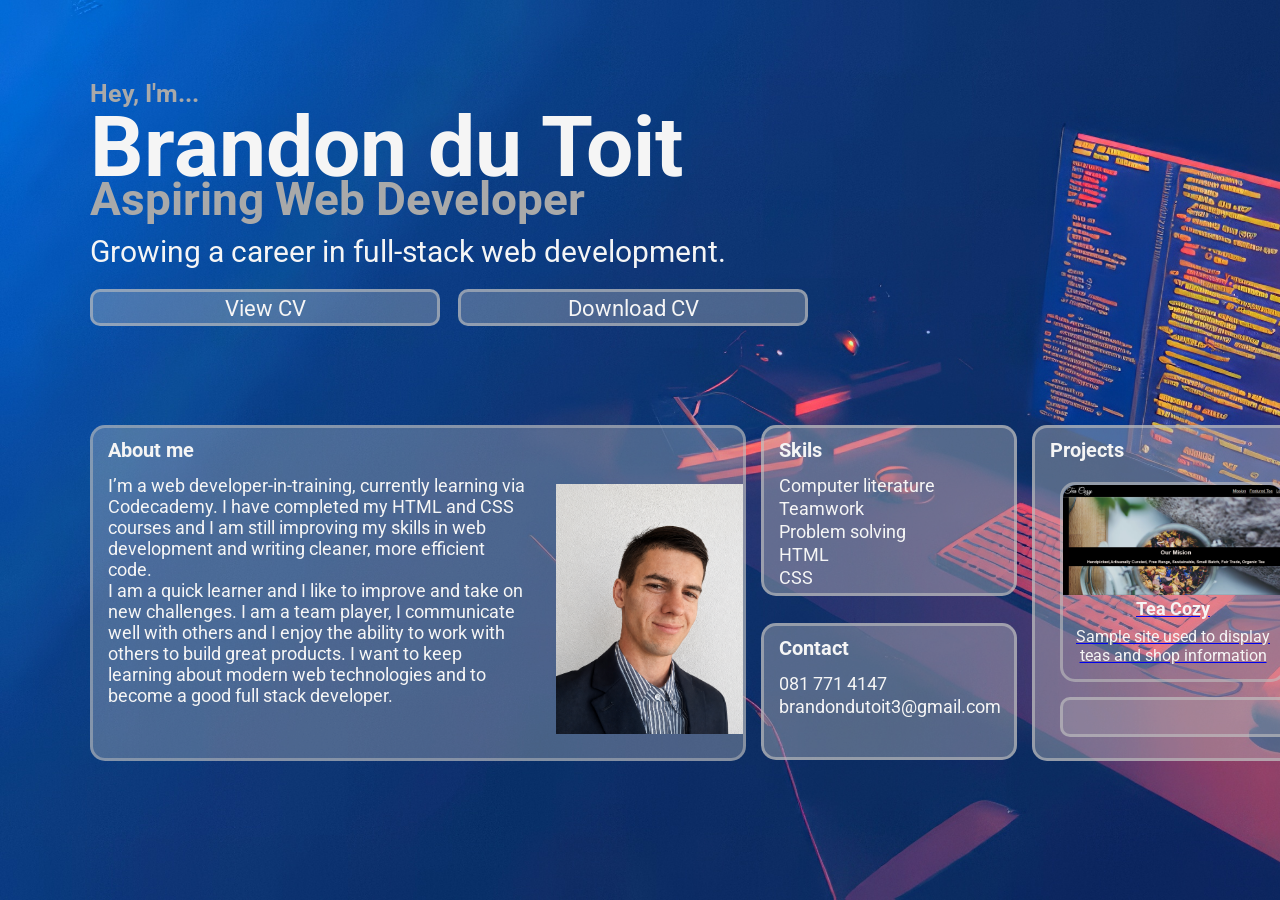
<file: index.html>
<!DOCTYPE html>
    <html>
        <head>
            <title>Brandon du Toit Portfolio</title>
            <link rel="stylesheet" href="index.css">
            <link rel="preconnect" href="https://fonts.googleapis.com">
            <link rel="preconnect" href="https://fonts.gstatic.com" crossorigin>
            <link href="https://fonts.googleapis.com/css2?family=Roboto:ital,wght@0,100..900;1,100..900&display=swap" rel="stylesheet">
            <meta name="viewport" content="width=device-width, initial-scale=1.0">
        </head>
        <body>
            <section id="main">
                <div id="main-text">
                    <h5>Hey, I'm...</h5>
                    <h1>Brandon du Toit</h1>
                    <h2>Aspiring Web Developer</h2>
                    <p>Growing a career in full-stack web development.</p>
                    <a href="Brandon CV 2026.pdf"><button>View CV</buttonView></button></a>
                    <a href="Brandon CV 2026.pdf" download><button>Download CV</button></a>
                </div>
            </section>
            <div id="flex">
                <section id="middle">
                    <div id="about">
                        <h4>About me</h4>
                        <div id="about-box">
                            <p>I’m a web developer-in-training, currently learning via Codecademy. I have completed my HTML and CSS courses and I am still improving my skills in web development and writing cleaner, more efficient code.
                            <br>I am a quick learner and I like to improve and take on new challenges. I am a team player, I communicate well with others and I enjoy the ability to work with others to build great products. I want to keep learning about modern web technologies and to become a good full stack developer.</p>
                            <img src="photo of me.png" alt="photo of myself">
                        </div>
                    </div>
                </section>
                <section id="middle2">
                    <div id="skills">
                        <h4>Skils</h4>
                        <ul>
                            <li>Computer literature</li>
                            <li>Teamwork</li>
                            <li>Problem solving</li>
                            <li>HTML</li>
                            <li>CSS</li>
                        </ul>
                    </div>
                    <div id="contact">
                        <h4>Contact</h4>
                        <ul>
                            <li>081 771 4147</li>
                            <li>brandondutoit3@gmail.com</li>
                        </ul>
                    </div>
                </section>
            </dif>
                <div id="projects">
                    <h4>Projects</h4>
                    <div id="web-sites">
                        <div class="site">
                            <a href="https://brandondutoit.github.io/The-Tea-Cozy/"><img src="Tea shop.png">
                            <h5>Tea Cozy</h5>
                            <p>Sample site used to display teas and shop information</p></a>
                        </div>
                        <div class="site">
                            <a href="https://brandondutoit.github.io/Dasmoto-s-Arts-Crafts/"><img src="Arts.png">
                            <h5>Dasmoto's Arts & Crafts</h5>
                            <p>Sample site used to display a online art's and craft shop</p></a>
                        </div>
                        <div class="site">
                           <a href="https://brandondutoit.github.io/my-cheatsheet/"><img src="Cheat.png">
                            <h5>html/css-cheatsheet</h5>
                            <p>Sample site to display html and scc code descriptions</p></a>
                        </div>
                        <div id="view-more">
                            <a href="more.html"><button>View more of my work</button></a>
                        </div>
                    </div>
                </div>
            </section>

        </body>
    </html>
</file>
<file: index.css>
*{
    margin: 0;
    padding: 0;
    font-family: "Roboto", sans-serif;
}
body{
    background-image:url(Background.jpeg);
    background-size:cover;
    background-repeat:no-repeat;
    background-attachment: fixed;
    min-height: 100vh;
}

#main{
    width: 100%;
    height:400px;
    font-size: 1.9em;
}

#main-text{
    padding-top: 90px;
    padding-left: 90px;
    width: 800px;
}

#main h1{
    font-size: 2.76em;
    color: whitesmoke;
}

#main h2{
    line-height:8px;
    color: darkgray;
}

#main h5{
    line-height: 8px;
    color: darkgray;
}

#main p{
padding-top: 30px;
color: whitesmoke;
}

#main button{
    width: 350px;
    height: 37px;
    margin-right: 11px;
    margin-top: 20px;
    font-size: 1.4rem;
    color: whitesmoke;
    background-color: rgba(192, 192, 192, 0.35);
    border: solid rgba(192, 192, 192,0.6);
    border-radius: 10px;
}

#about{
    border: solid rgba(192, 192, 192,0.5);
    border-radius: 15px;
    width: 650px;
    height: 330px;
    background-color: rgba(192, 192, 192,0.35);
}

h4{
    padding-left:15px;
    font-size: 1.25em;
    color: whitesmoke;
    padding-top:10px ;
}

#about-box{
    display: flex;
}

#flex{
    display: flex;
}

#middle{
    display:flex;
    padding-left: 90px;
    padding-top: 25px;
    gap:20px;
}


#about-box p{
    width: 450px;
    font-size: 1.15em;
    padding-left: 15px;
    padding-top: 13px;
    color: whitesmoke;
}

#about-box img{
    width: 190px;
    height: 250px;
    padding-top: 22px;
    padding-left: 30px;
}

#middle2{
   padding-left: 15px;
   padding-top: 25px;
}
#skills{
    border: solid rgba(192, 192, 192,0.6);
    border-radius: 15px;
    width: 250px;
    height: 165px;
    background-color: rgba(192, 192, 192,0.4);
    
}


#contact{
    border: solid rgba(192, 192, 192,0.6);
    border-radius: 15px;
    width: 250px;
    height: 131px;
    background-color: rgba(192, 192, 192,0.4);
    margin-top: 27px;
}

ul{
    list-style: none;
    padding-left: 15px;
    padding-top: 13px;
    font-size: 1.1em;
    line-height: 23px;
    color: whitesmoke;
}

#projects{
    border: solid rgba(192, 192, 192,0.6);
    border-radius: 15px;
    width: 750px;
    height: 330px;
    background-color: rgba(192, 192, 192,0.4);
    margin-left: 15px;
    margin-top: 25px;
}

#web-sites{
    width: 695px;
    height: 250px;
    margin-top: 20px;
    margin-left: 25px;
    display:grid ;
    grid-template-columns:1fr 1fr 1fr;
    grid-template-rows: 200px ;
    gap: 15px;
}

.site{
    border: solid rgba(192, 192, 192, 0.6);
    border-radius: 15px;
}

.site img{
    width: 220px;
    height: 110px;
    border-top-left-radius:14px ;
    border-top-right-radius: 14px;
}

.site h5{
    text-align: center;
    color: whitesmoke;
    font-size: 1.1em;
    border-bottom: 1px whitesmoke ;
}

.site p{
    text-align: center;
    color: whitesmoke;
    padding-top: 8px;
}

#view-more{
    grid-column: 1 / 4;
}

#view-more button{

    width: 707px;
    height: 40px;
    background-color:rgba(192, 192, 192, 0.2) ;
    border: solid rgba(192, 192, 192,0.6);
    border-radius: 10px;
    color: whitesmoke;
    font-size: 1.3em;
}

/* MOBILE RESPONSIVE */
@media screen and (max-width: 768px) {

    body{
        background-position: center;
        max-width: 768px;
    }

    #main{
        height: auto;
        padding-bottom: 0px;
        padding-left: 0;
    }

    #main-text{
        width: auto;
        padding: 40px 20px;
        text-align: start;
    }

    #main h1{
        font-size: 1.7em;
    }

    #main h2{
        line-height: normal;
        margin-top: 1px;
        font-size: 1em;
        margin-top: 0;
    }

    #main h5{
        line-height: normal;
    }

    #main p{
        font-size: 1.3rem;
    }

    #main button{
        width: 100%;
        max-width: 320px;
        margin-top: 15px;
    }
    #flex{
        flex-direction: column;
    }

    #middle{
        flex-direction: column;
        padding: 10px;
        padding-bottom: 20px;
        gap: 20px;
    }

    #middle2{
        display: flex;
        padding-top: 0;
        justify-content: center;
        flex-direction: column;
    }

    #contact{
        height:110px ;
        margin-top: 15px;
        margin-left:60px;
        
    }


    #skills{
        height: 180px;
        margin-left: 60px;
     }

    #about
    {
        width: 385px;
        height: auto;
    }

    #projects{
        width: 385px;
        height: auto;
        margin: 10px;
        margin-top: 20px;
    }

    #about-box{
        align-items: start;
        width: 385px;
        display: flex;
        flex-direction: column;
    }

    #about-box p{
        width: auto;
        padding: 15px;
        text-align: start;
    }

    #about-box img{
        width: 100px;
        height:140px;
        padding: 10px 135px;
        
    }

    #web-sites{
        width: 100%;
        height: auto;
        margin: 20px 0;
        grid-template-columns: 1fr;
        grid-template-rows: 1fr 1fr 1fr;
        gap: 20px;
    }

    .site img{
        width: 100%;
        height: auto;
    }

    #view-more{
        grid-column: auto;
    }

    #view-more button{
        width: 100%;
    }
}
</file>
